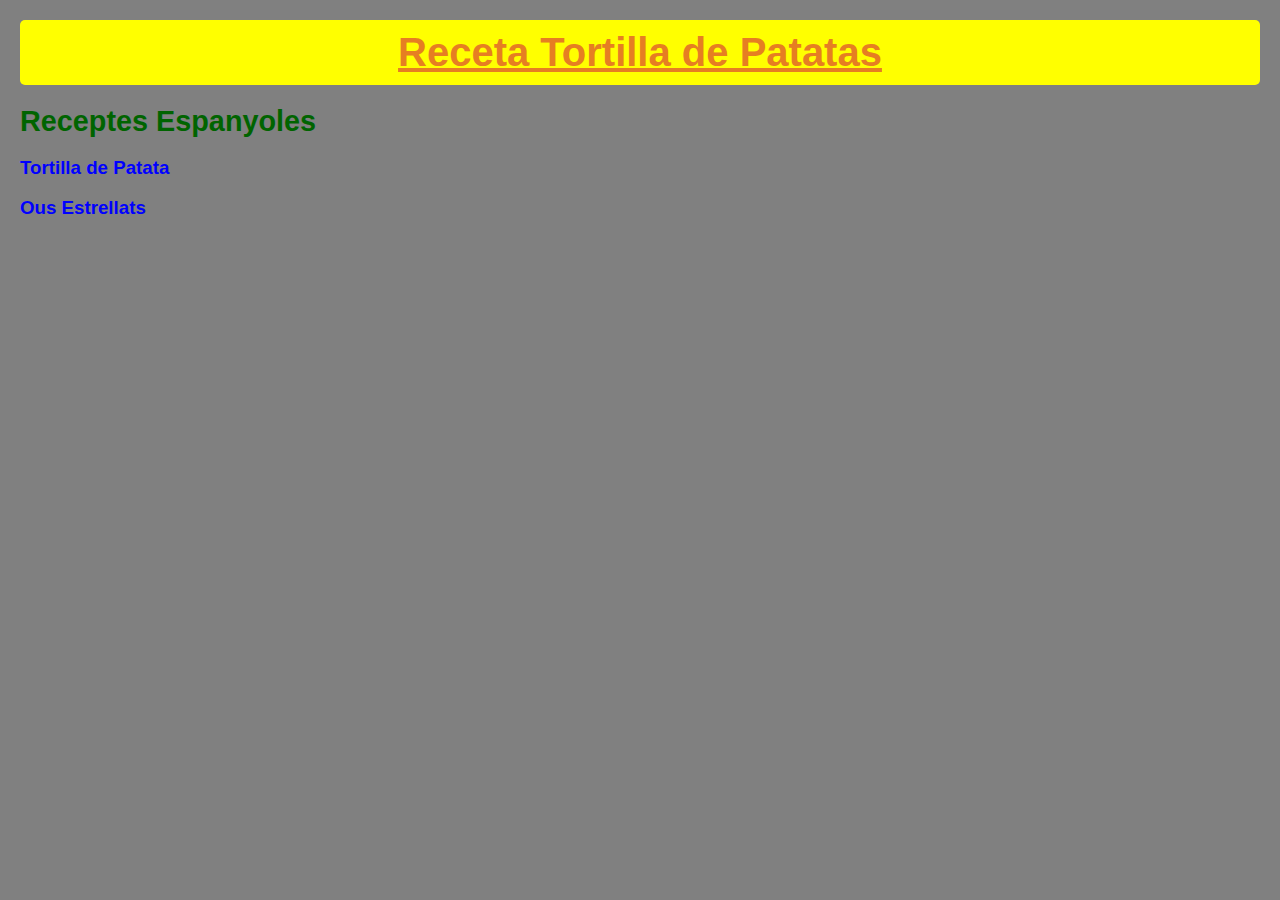
<file: Index.html>
<!DOCTYPE html>
<html lang="ca">
<head>
    <meta charset="UTF-8">
    <meta name="viewport" content="width=device-width, initial-scale=1.0">
    <title>Receptes</title>
    <link rel="stylesheet" href="../css/style.css">
    <style>
        body {
            background-color: grey; 
            font-family: Arial, sans-serif;
            padding: 20px; 
        }
        h1 {
            color: blue; 
            text-decoration: underline;
            background-color: yellow; 
            padding: 10px; 
            text-align: center; 
            border-radius: 5px;
        }
        h2 {
            color: darkgreen;
            margin-top: 20px; 
        }
        ul {
            list-style-type: none;
            padding: 0;
        }
        li {
            margin: 10px 0;
        }
        a {
            color: blue; 
            text-decoration: none; 
            font-weight: bold;
        }
        a:hover {
            text-decoration: underline;
        }
    </style>
</head>
<body>
    <h1 style="color: #e67e22; font-size: 2.5em; text-align: center;">Receta Tortilla de Patatas</h1>
    <h2>Receptes Espanyoles</h2>

    <h3><a href="receptes/patata.html">Tortilla de Patata</a></h2>
    <h3><a href="receptes/ous.html">Ous Estrellats</a></h2>


</body>
</html>
</file>
<file: css/style.css>
/* Estilos globales */
body {
    font-family: 'Segoe UI', Tahoma, Geneva, Verdana, sans-serif;
    background-color: #fdf6e3;
    color: #333;
    margin: 0;
    padding: 0;
}

/* Estilo del encabezado */
header {
    background-color: #ffcc66;
    color: #fff;
    padding: 20px;
    text-align: center;
    box-shadow: 0px 4px 8px rgba(0, 0, 0, 0.1);
}

h1 {
    font-size: 2.5em;
    margin: 0;
}

/* Sección de ingredientes e instrucciones */
section {
    margin: 20px;
    padding: 20px;
    background-color: #fff;
    border-radius: 8px;
    box-shadow: 0px 4px 6px rgba(0, 0, 0, 0.1);
}

h2 {
    color: #e67e22;
    font-size: 1.8em;
    margin-bottom: 10px;
}

/* Listas de ingredientes */
ul {
    list-style-type: square;
    padding-left: 20px;
}

li {
    font-size: 1.2em;
    margin-bottom: 8px;
}

/* Listas ordenadas de instrucciones */
ol {
    padding-left: 20px;
}

ol li {
    font-size: 1.2em;
    margin-bottom: 10px;
}

/* Estilo del pie de página */
footer {
    background-color: #ffcc66;
    color: white;
    text-align: center;
    padding: 10px;
    position: fixed;
    bottom: 0;
    width: 100%;
    box-shadow: 0px -4px 8px rgba(0, 0, 0, 0.1);
}

footer p {
    margin: 0;
}
</file>
